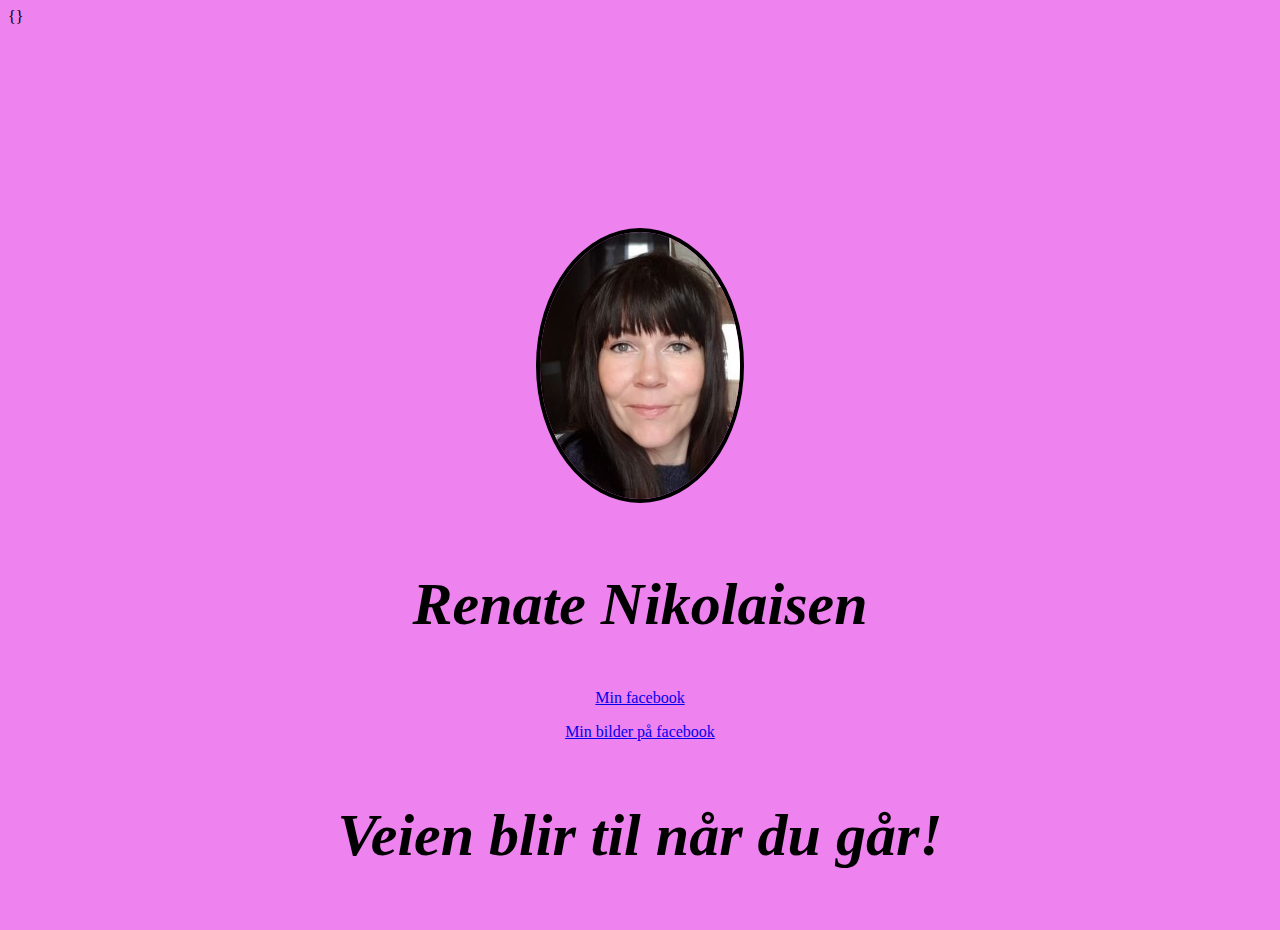
<file: Renate.html>
<!DOCTYPE html>
<html lang="en" dir="ltr">
  <head>
    <meta charset="utf-8">
    <title>Velkommen til min verden</title>
    <link rel="stylesheet" href="style.css">
  </head>
  <body style="background-color:violet;">{}
<body





<br>
<br>
<br>
<br>
<br>
<br>
<br>
<br>
<br>
<br>
<br>
<img class="bilde"src="img/renate.jpg"alt="Bilde av Renate">
<br>
<h2 class="navn">Renate Nikolaisen</h2>
<p><a href="https://www.facebook.com/renate.nikolaisen">Min facebook</a></p>
<p><a href="https://www.facebook.com/renate.nikolaisen/photos">Min bilder på facebook</a></p>
<p class="sitat">Veien blir til når du går!</p>







</html>


</body>
</file>
<file: style.css>
h1 {
  text-align: center;
  color:black;
}
h2 {
  text-align: center;
  color: black;
}

.bilde{
  width: 200px;
  border-radius: 50%;
  border-color:black;
  border-width: 4px;
  border-style: solid;
  display: block;
  margin-left: auto;
  margin-right: auto;
  margin-top: 40px;


}
.navn{
  font-weight: bold;
  font-style: italic;
  font-size: 60px
}
p{
  text-align: center;
}
.sitat{
  font-weight: bold;
  font-style: italic;
  font-size: 60px;
 }

.naturbilde{
  width:200px
  margin-left: auto;
  margin-right: auto;


}
</file>
